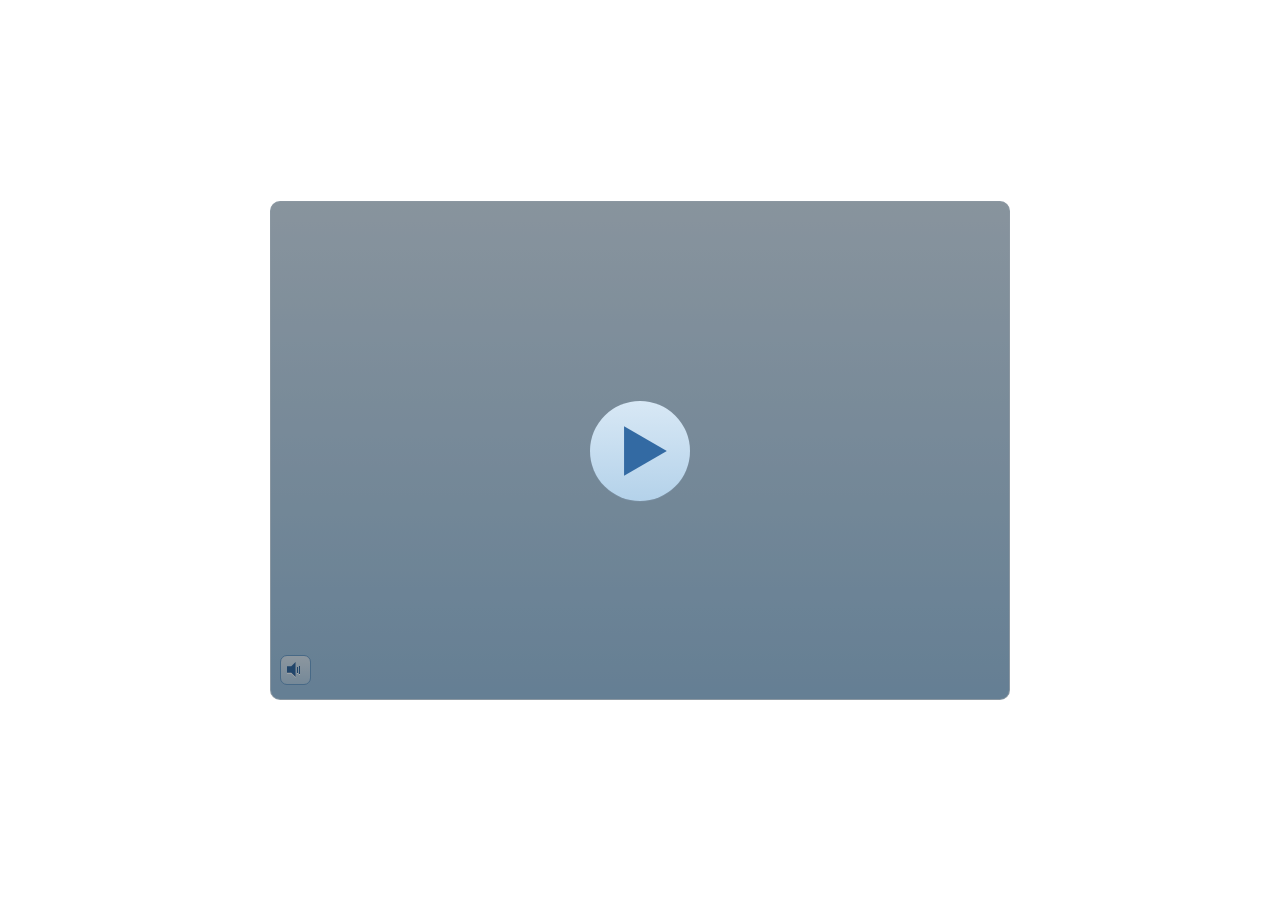
<file: index.html>
<!DOCTYPE html>
<html lang="en-US">
<head>
  <meta charset="utf-8">
  <!-- Created using Storyline 3 - http://www.articulate.com  -->
  <!-- version: 3.11.23355.0 -->
  <title>MEDIA PEMBELAJARAN SEGI EMPAT</title>
  <meta http-equiv="x-ua-compatible" content="IE=edge" />
  <meta name="viewport" content="width=device-width, initial-scale=1.0, user-scalable=no, shrink-to-fit=no, minimal-ui" />
  <meta name="apple-mobile-web-app-capable" content="yes" />
  <style>
    html, body { height: 100%; padding: 0; margin: 0 }
    #app { height: 100%; width: 100%; }
  </style>
  
  <script>window.THREE = { };</script>
</head>
<body style="background: #FFFFFF" class="cs-HTML theme-classic">
  <!-- 360 -->
  <script>!function(e){function n(e,i){return e.test(i)}function i(e){var i=e||navigator.userAgent,o=i.split("[FBAN");if(void 0!==o[1]&&(i=o[0]),this.apple={phone:n(t,i),ipod:n(d,i),tablet:!n(t,i)&&n(s,i),device:n(t,i)||n(d,i)||n(s,i)},this.amazon={phone:n(h,i),tablet:!n(h,i)&&n(a,i),device:n(h,i)||n(a,i)},this.android={phone:n(h,i)||n(b,i),tablet:!n(h,i)&&!n(b,i)&&(n(a,i)||n(r,i)),device:n(h,i)||n(a,i)||n(b,i)||n(r,i)},this.windows={phone:n(l,i),tablet:n(p,i),device:n(l,i)||n(p,i)},this.other={blackberry:n(f,i),blackberry10:n(u,i),opera:n(c,i),firefox:n(A,i),chrome:n(w,i),device:n(f,i)||n(u,i)||n(c,i)||n(A,i)||n(w,i)},this.seven_inch=n(v,i),this.any=this.apple.device||this.android.device||this.windows.device||this.other.device||this.seven_inch,this.phone=this.apple.phone||this.android.phone||this.windows.phone,this.tablet=this.apple.tablet||this.android.tablet||this.windows.tablet,"undefined"==typeof window)return this}function o(){var e=new i;return e.Class=i,e}var t=/iPhone/i,d=/iPod/i,s=/iPad/i,b=/(?=.*\bAndroid\b)(?=.*\bMobile\b)/i,r=/Android/i,h=/(?=.*\bAndroid\b)(?=.*\bSD4930UR\b)/i,a=/(?=.*\bAndroid\b)(?=.*\b(?:KFOT|KFTT|KFJWI|KFJWA|KFSOWI|KFTHWI|KFTHWA|KFAPWI|KFAPWA|KFARWI|KFASWI|KFSAWI|KFSAWA)\b)/i,l=/IEMobile/i,p=/(?=.*\bWindows\b)(?=.*\bARM\b)/i,f=/BlackBerry/i,u=/BB10/i,c=/Opera Mini/i,w=/(CriOS|Chrome)(?=.*\bMobile\b)/i,A=/(?=.*\bFirefox\b)(?=.*\bMobile\b)/i,v=new RegExp("(?:Nexus 7|BNTV250|Kindle Fire|Silk|GT-P1000)","i");"undefined"!=typeof module&&module.exports&&"undefined"==typeof window?module.exports=i:"undefined"!=typeof module&&module.exports&&"undefined"!=typeof window?module.exports=o():"function"==typeof define&&define.amd?define("isMobile",[],e.isMobile=o()):e.isMobile=o()}(this);
    window.isMobile.apple.tablet = window.isMobile.apple.tablet ||
      (navigator.platform === 'MacIntel' && navigator.maxTouchPoints > 1);
    window.isMobile.apple.device = window.isMobile.apple.device || window.isMobile.apple.tablet;
    window.isMobile.tablet = window.isMobile.tablet || window.isMobile.apple.tablet;
    window.isMobile.any = window.isMobile.any || window.isMobile.apple.tablet;
  </script>

  <div id="focus-sink" aria-hidden="true" tabIndex="-1"></div>

  <div id="preso"></div>
  <script>
    window.DS = {};
    window.globals = {
      DATA_PATH_BASE: '',
      HAS_FRAME: true,
      HAS_SLIDE: true,

      lmsPresent: false,
      tinCanPresent: false,
      cmi5Present: false,
      aoSupport: false,
      scale: 'noscale',
      captureRc: false,
      browserSize: 'optimal',
      bgColor: '#FFFFFF',
      features: '',
      themeName: 'classic',
      preloaderColor: '#FFFFFF',
      suppressAnalytics: false,
      productChannel: 'perpetual',
      publishSource: 'storyline',
      aid: '',
      cid: 'f1d83499-698d-40e8-90f0-7a6d251af460',
      playerVersion: '3.11.23355.0',
      maxIosVideoElements: 5,

      
      parseParams: function(qs) {
        if (window.globals.parsedParams != null) {
          return window.globals.parsedParams;
        }
        qs = (qs || window.location.search.substr(1)).split('+').join(' ');
        var params = {},
            tokens,
            re = /[?&]?([^=]+)=([^&]*)/g;

        while (tokens = re.exec(qs)) {
          params[decodeURIComponent(tokens[1]).trim()] =
            decodeURIComponent(tokens[2]).trim();
        }
        window.globals.parsedParams = params;
        return params;
      }

    };

    (function() {

      var classTypes = [ 'desktop', 'mobile', 'phone', 'tablet' ];

      var addDeviceClasses = function(prefix, testObj) {
        var curr, i;
        for (i = 0; i < classTypes.length; i++) {
          curr = classTypes[i];
          if (testObj[curr]) {
            document.body.classList.add(prefix + curr);
          }
        }
      };

      var params = window.globals.parseParams(),
          isDevicePreview = params.devicepreview === '1',
          isPhoneOverride = params.deviceType === 'phone' || (isDevicePreview && params.phone == '1'),
          isTabletOverride = (params.deviceType === 'tablet' || isDevicePreview) && !isPhoneOverride,
          isMobileOverride = isPhoneOverride || isTabletOverride;

      var deviceView = {
        desktop: !window.isMobile.any && !isMobileOverride,
        mobile: window.isMobile.any || isMobileOverride,
        phone: isPhoneOverride || (window.isMobile.phone && !isTabletOverride),
        tablet: isTabletOverride || window.isMobile.tablet
      };

      window.globals.deviceView = deviceView;
      window.isMobile.desktop = !window.isMobile.any;
      window.isMobile.mobile = window.isMobile.any;

      addDeviceClasses('view-', deviceView);

    })();
  </script>
  
  <script src='story_content/user.js' type=text/javascript></script>
  <div class="slide-loader"></div>

  <script type="text/javascript">
    if (window.globals.deviceView.isMobile) { var doc = document, loader = doc.body.querySelector('.slide-loader'); [ 1, 2, 3 ].forEach(function(n) { var d = doc.createElement('div'); d.style.backgroundColor = window.globals.preloaderColor; d.classList.add('mobile-loader-dot'); d.classList.add('dot' + n); loader.appendChild(d); }); }
  </script>

  <div class="mobile-load-title-overlay" style="display: none">
    <div class="mobile-load-title">MEDIA PEMBELAJARAN SEGI EMPAT</div>
  </div>

  <div class="mobile-chrome-warning"></div>

  <script>
    
    if (window.autoSpider && window.vInterfaceObject) {
      document.querySelector('.mobile-load-title-overlay').style.display = 'none';
    }
  </script>

  

  <link rel="stylesheet" href="html5/data/css/output.min.css" data-noprefix />
</body>
<script src="html5/lib/scripts/ds-bootstrap.min.js"></script>
</html>
</file>
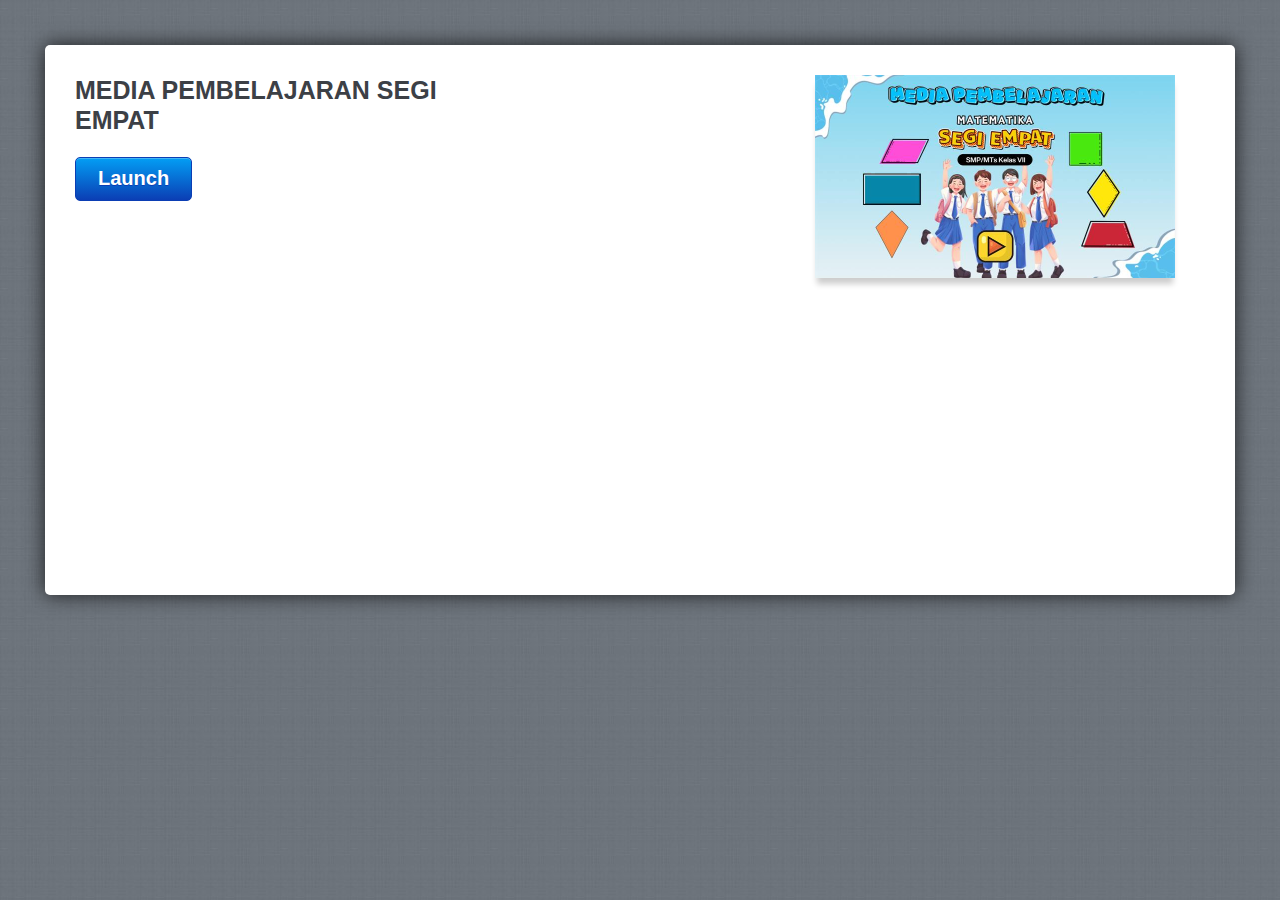
<file: amplaunch.html>
<!DOCTYPE html PUBLIC "-//W3C//DTD XHTML 1.0 Transitional//EN" "http://www.w3.org/TR/xhtml1/DTD/xhtml1-transitional.dtd">
<html xmlns="http://www.w3.org/1999/xhtml" xml:lang="en" lang="en">
<head>
	<title>MEDIA PEMBELAJARAN SEGI EMPAT</title>
	
	 <script>
		var g_strLink;
	
		function buildLaunchLink()
		{
			var g_strProjectId = "5Z1D6WXeMS3";
			var strHash = document.location.hash;
			document.location.hash = "";

			var strPath = window.location.protocol + "//" + window.location.host;
			var arrPath = window.location.pathname.split("/");

			arrPath.length = arrPath.length - 1;
			strPath += arrPath.join("/");
			strPath = strPath.replace(/ /g, "%20");

			g_strLink = "path=" + strPath;
			g_strLink += "&projectid=" + g_strProjectId;
			
			var strQuery = strHash.substr(1);
			g_strLink += "&" + decodeURIComponent(strQuery);
			g_strLink = escape(g_strLink);
		}
		
		function isAndroid()
		{
			return (navigator.userAgent.indexOf("Android") > -1);
		}
		
		function isIOS()
		{
			return (navigator.userAgent.indexOf("AppleWebKit/") > -1 && navigator.userAgent.indexOf("Mobile/") > -1);
		}

		function UpdateLaunchUrl()
		{
			var strLink = (isAndroid()) ? "intent://?" + g_strLink + "#Intent;scheme=artmobileplayer;package=air.com.articulate.articulatemobileplayer;end" :
										 "artmobileplayer://?" + g_strLink;
										
			var linkTarget = document.getElementById('launch');
			linkTarget.href = strLink;
			
			if (isAndroid())
			{
				window.location = strLink;
			}
		}
		
		function writeMeta()
		{
			var meta = document.createElement('meta');
			meta.name = "apple-itunes-app";
			meta.content = "app-id=505546381, app-argument=artmobileplayer://?" + g_strLink;
			document.getElementsByTagName('head')[0].appendChild(meta);
		}
		
		buildLaunchLink();
		writeMeta();

	 </script>

	<!-- META -->
	<meta http-equiv="content-type" content="text/html; charset=utf-8">
	<meta name="viewport" content="width=device-width, initial-scale=1.0, maximum-scale=1.0, user-scalable=0">

	<style>
		html,body,div,h1,p,a{margin:0;padding:0;border:0;font-weight:inherit;font-style:inherit;font-size:100%;font-family:inherit;vertical-align:baseline}
		a img{border:0; width: 290px}
		body{font-family:Helvetica,Arial,Verdana,sans-serif;line-height:1.5;color:#434750;background:#737d85;position:relative;font-size:75%}
		h1{font-size:3em;line-height:1;margin-bottom:.5em;font-weight:400;color:#434750}
		a,a:focus,a:hover{color:#434750;text-decoration:none;outline:0}
		.button{float:left;font-size:14px;font-weight:700;color:#fff;text-shadow:0 -1px 0 rgba(0,0,0,.75);padding:5px 22px 0;height:25px;border:1px solid #010101;-webkit-box-shadow:0 1px 0 rgba(255,255,255,.12),inset 0 1px 0 rgba(255,255,255,.25);-webkit-border-radius:5px;background:-webkit-gradient(linear,left top,left bottom,from(#5d636b),to(#25272a),color-stop(.5,#494e54),color-stop(.51,#35393d))}
		body.launch{background:url(mobile/linen_background.jpg) repeat}
		div.container{background:#fff;height:490px;margin:45px;padding:30px;-webkit-border-radius:5px;-webkit-box-shadow:0 0 20px rgba(0,0,0,.75)}
		div.screenshot{float:right;width:390px;padding-left:20px;padding-bottom:10px}
		div.screenshot img{-webkit-box-shadow:0 8px 6px -2px rgba(0,0,0,.2); width: 360px;}
		div.container div.launch_meta{float:left;width:450px}
		div.container h1{color:#3c4046;font-weight:700;font-size:25px;line-height:1.2em;font-family:'Helvetica Neue',Helvetica,Arial}
		div.container p{font-size:16px;line-height:1.4em;font-family:'Helvetica Neue',Helvetica,Arial;margin:0 0 1.4em}
		div.container a.button{font-size:20px;color:#fff;background:#0272ed;text-shadow:0 1px 0 rgba(11,62,180,1);padding:5px 22px 12px;border:1px solid #0b3eb4;-webkit-box-shadow:0 1px 0 rgba(255,255,255,.12),inset 0 1px 0 rgba(255,255,255,.25);-webkit-border-radius:5px;background:-webkit-gradient(linear,left top,left bottom,from(#039ef4),to(#0b3eb4))}
		div.mobile_app{background:url(mobile/mobile_icon.png) no-repeat;padding-left:148px;padding-top:20px}
		div.mobile_app h1{margin:0;line-height:1.4em}
		div.mobile_app a{color:#027fef;text-decoration:underline}
		div.container a.app_store{width:172px;height:54px;text-indent:-9000px;display:block;background:url(mobile/app_store.png)}
		@media only screen and (max-device-width:1024px) and (orientation:portrait){
			div.container{height:750px}
			div.screenshot{width:290px}
			div.screenshot img{width:290px}
			div.container div.launch_meta{float:left;width:300px}
			div.mobile_app h1{font-size:24px}
		}
		a.install { display:inline-block; overflow:hidden; background:url(http://linkmaker.itunes.apple.com/images/badges/en-us/badge_appstore-lrg.svg) no-repeat; width:165px; height:40px; position: relative; bottom: 120px; float:right; padding-right:50px;}

	</style>
</head>
	
<body class="launch" onload="UpdateLaunchUrl()">

	<div class="wrap">
	
		<div class="container">
			<div class="launch_meta">
				<h1>MEDIA PEMBELAJARAN SEGI EMPAT</h1>
				<p></p>
				<a id="launch" href="#" class="button" target="_top">Launch</a>
			</div>
			<div class="screenshot">
				<img src="story_content/thumbnail.jpg"  />
			</div>
		</div>
		<script>
			if (isIOS())
			{
				document.write("<a class='install' href='https://geo.itunes.apple.com/us/app/articulate-mobile-player/id505546381?mt=8' ></a>");
			}
		</script>
	</div>
</body>

</html>
</file>
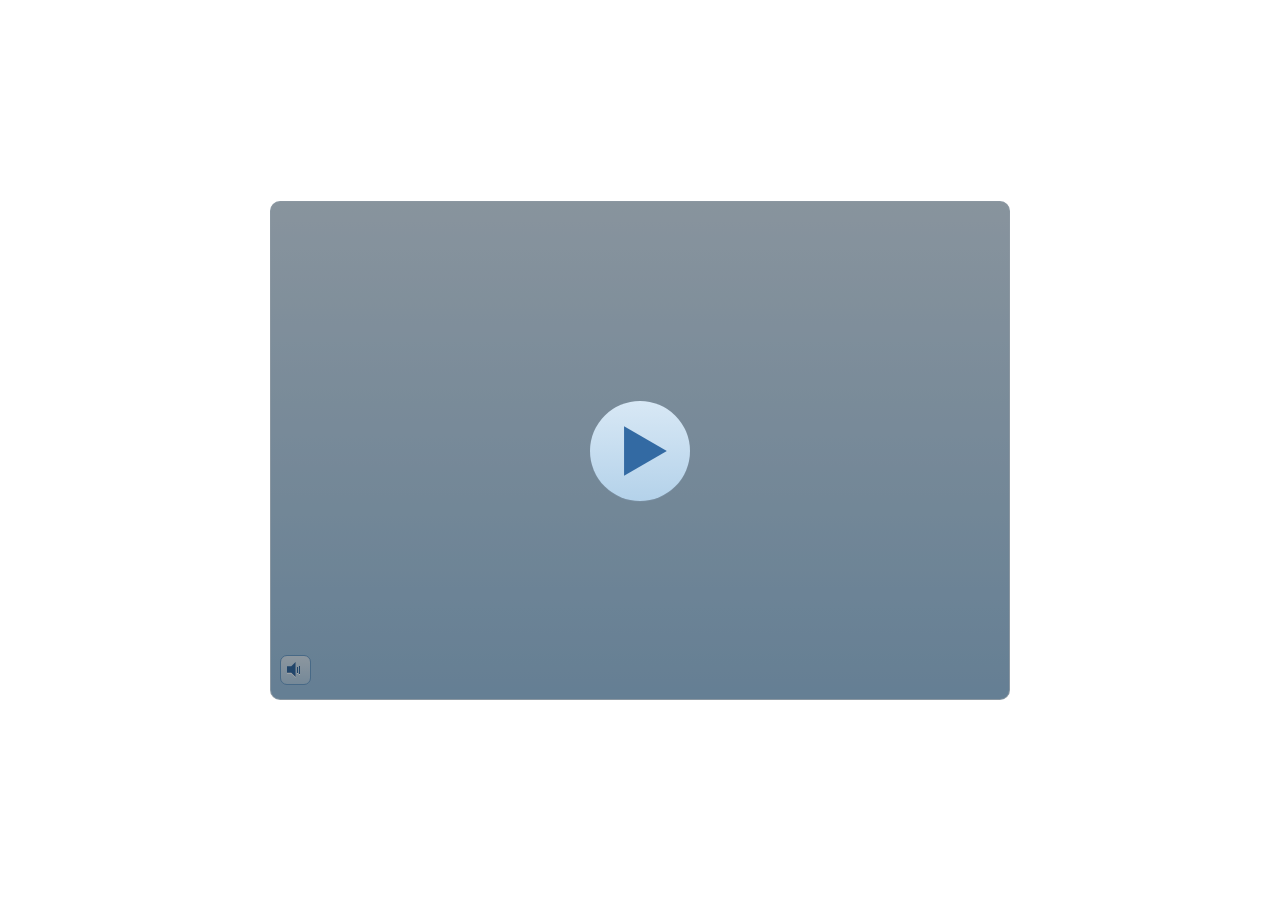
<file: story_html5.html>
<!DOCTYPE html>
<html lang="en-US">
<head>
  <meta charset="utf-8">
  <!-- Created using Storyline 3 - http://www.articulate.com  -->
  <!-- version: 3.11.23355.0 -->
  <title>MEDIA PEMBELAJARAN SEGI EMPAT</title>
  <meta http-equiv="x-ua-compatible" content="IE=edge" />
  <meta name="viewport" content="width=device-width, initial-scale=1.0, user-scalable=no, shrink-to-fit=no, minimal-ui" />
  <meta name="apple-mobile-web-app-capable" content="yes" />
  <style>
    html, body { height: 100%; padding: 0; margin: 0 }
    #app { height: 100%; width: 100%; }
  </style>
  
  <script>window.THREE = { };</script>
</head>
<body style="background: #FFFFFF" class="cs-HTML theme-classic">
  <!-- 360 -->
  <script>!function(e){function n(e,i){return e.test(i)}function i(e){var i=e||navigator.userAgent,o=i.split("[FBAN");if(void 0!==o[1]&&(i=o[0]),this.apple={phone:n(t,i),ipod:n(d,i),tablet:!n(t,i)&&n(s,i),device:n(t,i)||n(d,i)||n(s,i)},this.amazon={phone:n(h,i),tablet:!n(h,i)&&n(a,i),device:n(h,i)||n(a,i)},this.android={phone:n(h,i)||n(b,i),tablet:!n(h,i)&&!n(b,i)&&(n(a,i)||n(r,i)),device:n(h,i)||n(a,i)||n(b,i)||n(r,i)},this.windows={phone:n(l,i),tablet:n(p,i),device:n(l,i)||n(p,i)},this.other={blackberry:n(f,i),blackberry10:n(u,i),opera:n(c,i),firefox:n(A,i),chrome:n(w,i),device:n(f,i)||n(u,i)||n(c,i)||n(A,i)||n(w,i)},this.seven_inch=n(v,i),this.any=this.apple.device||this.android.device||this.windows.device||this.other.device||this.seven_inch,this.phone=this.apple.phone||this.android.phone||this.windows.phone,this.tablet=this.apple.tablet||this.android.tablet||this.windows.tablet,"undefined"==typeof window)return this}function o(){var e=new i;return e.Class=i,e}var t=/iPhone/i,d=/iPod/i,s=/iPad/i,b=/(?=.*\bAndroid\b)(?=.*\bMobile\b)/i,r=/Android/i,h=/(?=.*\bAndroid\b)(?=.*\bSD4930UR\b)/i,a=/(?=.*\bAndroid\b)(?=.*\b(?:KFOT|KFTT|KFJWI|KFJWA|KFSOWI|KFTHWI|KFTHWA|KFAPWI|KFAPWA|KFARWI|KFASWI|KFSAWI|KFSAWA)\b)/i,l=/IEMobile/i,p=/(?=.*\bWindows\b)(?=.*\bARM\b)/i,f=/BlackBerry/i,u=/BB10/i,c=/Opera Mini/i,w=/(CriOS|Chrome)(?=.*\bMobile\b)/i,A=/(?=.*\bFirefox\b)(?=.*\bMobile\b)/i,v=new RegExp("(?:Nexus 7|BNTV250|Kindle Fire|Silk|GT-P1000)","i");"undefined"!=typeof module&&module.exports&&"undefined"==typeof window?module.exports=i:"undefined"!=typeof module&&module.exports&&"undefined"!=typeof window?module.exports=o():"function"==typeof define&&define.amd?define("isMobile",[],e.isMobile=o()):e.isMobile=o()}(this);
    window.isMobile.apple.tablet = window.isMobile.apple.tablet ||
      (navigator.platform === 'MacIntel' && navigator.maxTouchPoints > 1);
    window.isMobile.apple.device = window.isMobile.apple.device || window.isMobile.apple.tablet;
    window.isMobile.tablet = window.isMobile.tablet || window.isMobile.apple.tablet;
    window.isMobile.any = window.isMobile.any || window.isMobile.apple.tablet;
  </script>

  <div id="focus-sink" aria-hidden="true" tabIndex="-1"></div>

  <div id="preso"></div>
  <script>
    window.DS = {};
    window.globals = {
      DATA_PATH_BASE: '',
      HAS_FRAME: true,
      HAS_SLIDE: true,

      lmsPresent: false,
      tinCanPresent: false,
      cmi5Present: false,
      aoSupport: false,
      scale: 'noscale',
      captureRc: false,
      browserSize: 'optimal',
      bgColor: '#FFFFFF',
      features: '',
      themeName: 'classic',
      preloaderColor: '#FFFFFF',
      suppressAnalytics: false,
      productChannel: 'perpetual',
      publishSource: 'storyline',
      aid: '',
      cid: 'f1d83499-698d-40e8-90f0-7a6d251af460',
      playerVersion: '3.11.23355.0',
      maxIosVideoElements: 5,

      
      parseParams: function(qs) {
        if (window.globals.parsedParams != null) {
          return window.globals.parsedParams;
        }
        qs = (qs || window.location.search.substr(1)).split('+').join(' ');
        var params = {},
            tokens,
            re = /[?&]?([^=]+)=([^&]*)/g;

        while (tokens = re.exec(qs)) {
          params[decodeURIComponent(tokens[1]).trim()] =
            decodeURIComponent(tokens[2]).trim();
        }
        window.globals.parsedParams = params;
        return params;
      }

    };

    (function() {

      var classTypes = [ 'desktop', 'mobile', 'phone', 'tablet' ];

      var addDeviceClasses = function(prefix, testObj) {
        var curr, i;
        for (i = 0; i < classTypes.length; i++) {
          curr = classTypes[i];
          if (testObj[curr]) {
            document.body.classList.add(prefix + curr);
          }
        }
      };

      var params = window.globals.parseParams(),
          isDevicePreview = params.devicepreview === '1',
          isPhoneOverride = params.deviceType === 'phone' || (isDevicePreview && params.phone == '1'),
          isTabletOverride = (params.deviceType === 'tablet' || isDevicePreview) && !isPhoneOverride,
          isMobileOverride = isPhoneOverride || isTabletOverride;

      var deviceView = {
        desktop: !window.isMobile.any && !isMobileOverride,
        mobile: window.isMobile.any || isMobileOverride,
        phone: isPhoneOverride || (window.isMobile.phone && !isTabletOverride),
        tablet: isTabletOverride || window.isMobile.tablet
      };

      window.globals.deviceView = deviceView;
      window.isMobile.desktop = !window.isMobile.any;
      window.isMobile.mobile = window.isMobile.any;

      addDeviceClasses('view-', deviceView);

    })();
  </script>
  
  <script src='story_content/user.js' type=text/javascript></script>
  <div class="slide-loader"></div>

  <script type="text/javascript">
    if (window.globals.deviceView.isMobile) { var doc = document, loader = doc.body.querySelector('.slide-loader'); [ 1, 2, 3 ].forEach(function(n) { var d = doc.createElement('div'); d.style.backgroundColor = window.globals.preloaderColor; d.classList.add('mobile-loader-dot'); d.classList.add('dot' + n); loader.appendChild(d); }); }
  </script>

  <div class="mobile-load-title-overlay" style="display: none">
    <div class="mobile-load-title">MEDIA PEMBELAJARAN SEGI EMPAT</div>
  </div>

  <div class="mobile-chrome-warning"></div>

  <script>
    
    if (window.autoSpider && window.vInterfaceObject) {
      document.querySelector('.mobile-load-title-overlay').style.display = 'none';
    }
  </script>

  

  <link rel="stylesheet" href="html5/data/css/output.min.css" data-noprefix />
</body>
<script src="html5/lib/scripts/ds-bootstrap.min.js"></script>
</html>
</file>
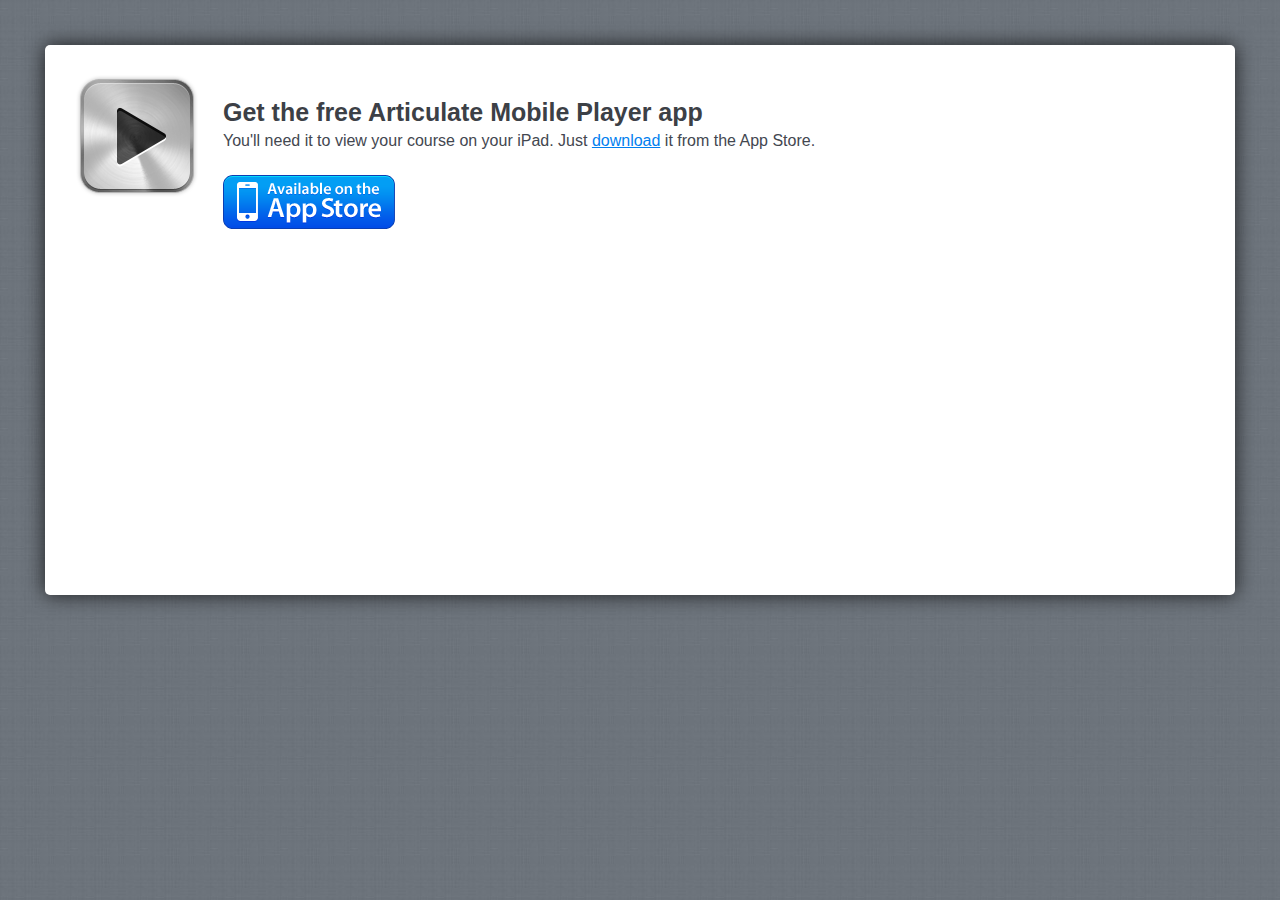
<file: mobile/mobileinstall.html>
<!DOCTYPE html PUBLIC "-//W3C//DTD XHTML 1.0 Transitional//EN" "http://www.w3.org/TR/xhtml1/DTD/xhtml1-transitional.dtd">
<html xmlns="http://www.w3.org/1999/xhtml" xml:lang="en" lang="en">
<head>
	<title>MEDIA PEMBELAJARAN SEGI EMPAT</title>
			
	<!-- META -->
	<meta http-equiv="content-type" content="text/html; charset=utf-8">
	<meta name="viewport" content="width=device-width; initial-scale=1.0; maximum-scale=1.0; user-scalable=0;">

	<style>
		html,body,div,h1,p,a{margin:0;padding:0;border:0;font-weight:inherit;font-style:inherit;font-size:100%;font-family:inherit;vertical-align:baseline}
		a img{border:0; width 290}
		body{font-family:Helvetica,Arial,Verdana,sans-serif;line-height:1.5;color:#434750;background:#737d85;position:relative;font-size:75%}
		h1{font-size:3em;line-height:1;margin-bottom:.5em;font-weight:400;color:#434750}
		a,a:focus,a:hover{color:#434750;text-decoration:none;outline:0}
		.button{float:left;font-size:14px;font-weight:700;color:#fff;text-shadow:0 -1px 0 rgba(0,0,0,.75);padding:5px 22px 0;height:25px;border:1px solid #010101;-webkit-box-shadow:0 1px 0 rgba(255,255,255,.12),inset 0 1px 0 rgba(255,255,255,.25);-webkit-border-radius:5px;background:-webkit-gradient(linear,left top,left bottom,from(#5d636b),to(#25272a),color-stop(.5,#494e54),color-stop(.51,#35393d))}
		body.launch{background:url(linen_background.jpg) repeat}
		div.container{background:#fff;height:490px;margin:45px;padding:30px;-webkit-border-radius:5px;-webkit-box-shadow:0 0 20px rgba(0,0,0,.75)}
		div.screenshot{float:right;width:390px;padding-left:20px;padding-bottom:10px}
		div.screenshot img{-webkit-box-shadow:0 8px 6px -2px rgba(0,0,0,.2); width: 360px;}
		div.container div.launch_meta{float:left;width:450px}
		div.container h1{color:#3c4046;font-weight:700;font-size:25px;line-height:1.2em;font-family:'Helvetica Neue',Helvetica,Arial}
		div.container p{font-size:16px;line-height:1.4em;font-family:'Helvetica Neue',Helvetica,Arial;margin:0 0 1.4em}
		div.container a.button{font-size:20px;color:#fff;background:#0272ed;text-shadow:0 1px 0 rgba(11,62,180,1);padding:5px 22px 12px;border:1px solid #0b3eb4;-webkit-box-shadow:0 1px 0 rgba(255,255,255,.12),inset 0 1px 0 rgba(255,255,255,.25);-webkit-border-radius:5px;background:-webkit-gradient(linear,left top,left bottom,from(#039ef4),to(#0b3eb4))}
		div.mobile_app{padding-left:148px;padding-top:20px}
		div.mobile_app h1{margin:0;line-height:1.4em}
		div.mobile_app a{color:#027fef;text-decoration:underline}
		div.container a.app_store{width:172px;height:54px;text-indent:-9000px;display:block;background:url(app_store.png)}
		@media only screen and (max-device-width:1024px) and (orientation:portrait){
			div.container{height:750px}
			div.screenshot{width:290px}
			div.screenshot img{width:290px}
			div.container div.launch_meta{float:left;width:300px}
			div.mobile_app h1{font-size:24px}
		}

	</style>
	<script>
		var g_strHash = document.location.hash;
		document.location.hash = "";
		
		function InstallApp()
		{
			setTimeout(RedirectLaunchPage, 50);
			
			var strAppUrl = "itms-apps://itunes.apple.com/us/app/articulate-mobile-player/id505546381?ls=1&mt=8";
			
			document.location = strAppUrl;
			
			return false;
		}
		
		function RedirectLaunchPage()
		{
			document.location = "../amplaunch.html" + g_strHash;
		}
	</script>
	
</head>

<body class="launch">

	<div class="wrap">
		<div class="container">
			<a href="#" onclick="return InstallApp()"><img style="position:absolute;" src="mobile_icon.png"></img></a>
			<div class="mobile_app">
				<h1>Get the free Articulate Mobile Player app</h1>
				<p>You'll need it to view your course on your iPad. Just <a href="#" onclick="return InstallApp()" title="Download the Articulate Mobile Player app">download</a> it from the App Store.</p>
				<a href="#" onclick="return InstallApp()" class="app_store">Available on the App Store</a>
			</div>
		</div>
	</div>
</body>

</html>
</file>
